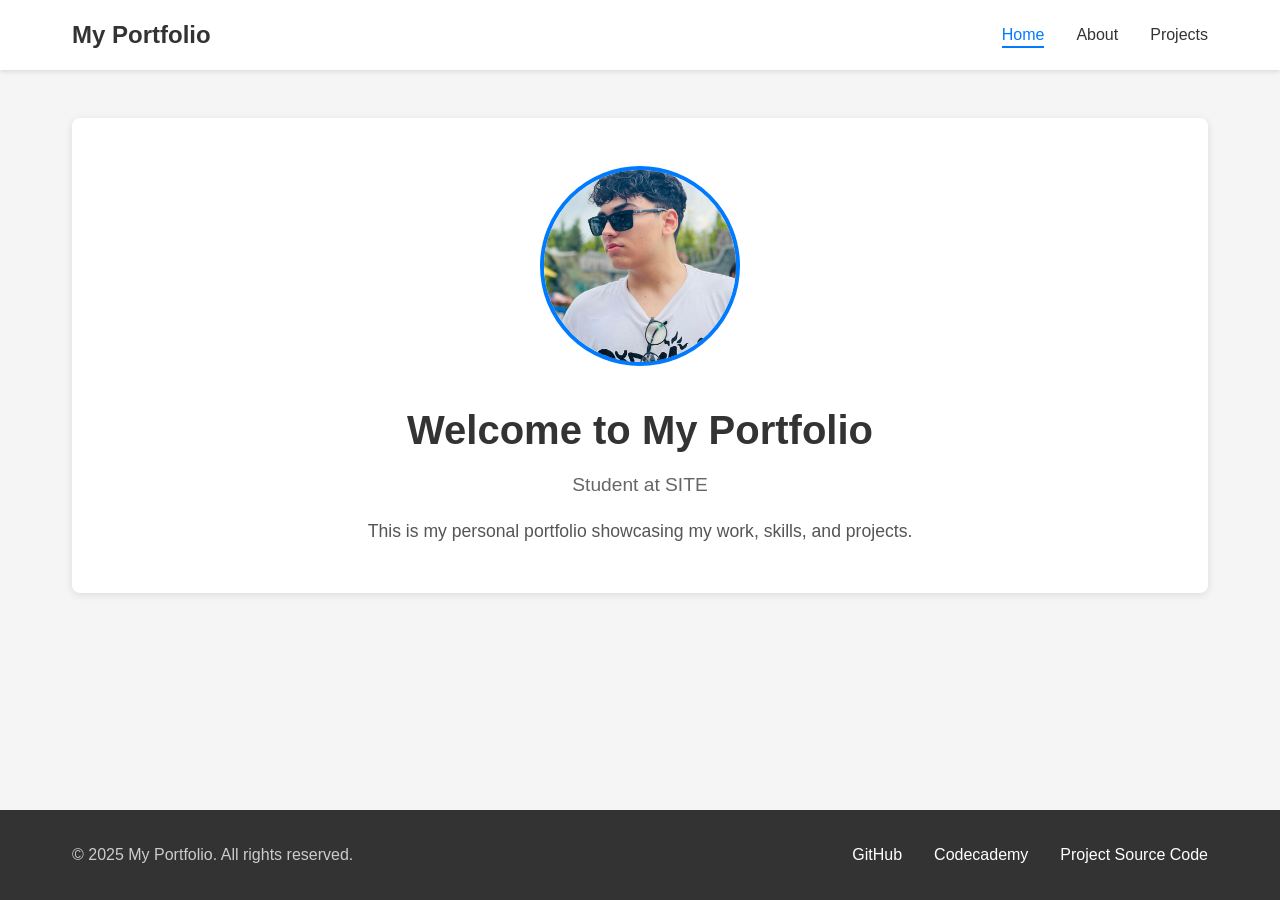
<file: index.html>
<!DOCTYPE html>
<html lang="en">
<head>
    <meta charset="UTF-8">
    <meta name="viewport" content="width=device-width, initial-scale=1.0">
    <title>Home - My Portfolio</title>
    <link rel="stylesheet" href="style.css">
</head>
<body>
    <!-- Navigation Bar -->
    <nav class="navbar">
        <div class="nav-container">
            <div class="nav-logo">
                <a href="index.html">My Portfolio</a>
            </div>
            <ul class="nav-menu">
                <li><a href="index.html" class="nav-link active">Home</a></li>
                <li><a href="about.html" class="nav-link">About</a></li>
                <li><a href="projects.html" class="nav-link">Projects</a></li>
            </ul>
        </div>
    </nav>

    <!-- Main Content -->
    <main class="main-content">
        <div class="container">
            <section class="hero">
                <div class="profile-section">
                    <div class="profile-photo-container">
                        <img src="profile-photo.jpg" alt="Profile Photo" class="profile-photo" id="profilePhoto">
                    </div>
                    <div class="hero-content">
                        <h1>Welcome to My Portfolio</h1>
                        <p class="subtitle">Student at SITE</p>
                        <p class="description">
                            This is my personal portfolio showcasing my work, skills, and projects.
                        </p>
                    </div>
                </div>
            </section>
        </div>
    </main>

    <!-- Footer -->
    <footer class="footer">
        <div class="footer-container">
            <p class="footer-text">&copy; 2025 My Portfolio. All rights reserved.</p>
            <div class="footer-links">
                <a href="https://github.com/notjtte" target="_blank" rel="noopener noreferrer" class="footer-link">
                    GitHub
                </a>
                <a href="https://www.codecademy.com/profiles/web7877488308" target="_blank" rel="noopener noreferrer" class="footer-link">
                    Codecademy
                </a>
                <a href="https://github.com/notjtte/site1101-project" target="_blank" class="footer-link">
                    Project Source Code
                </a>
            </div>
        </div>
    </footer>
</body>
</html>
</file>
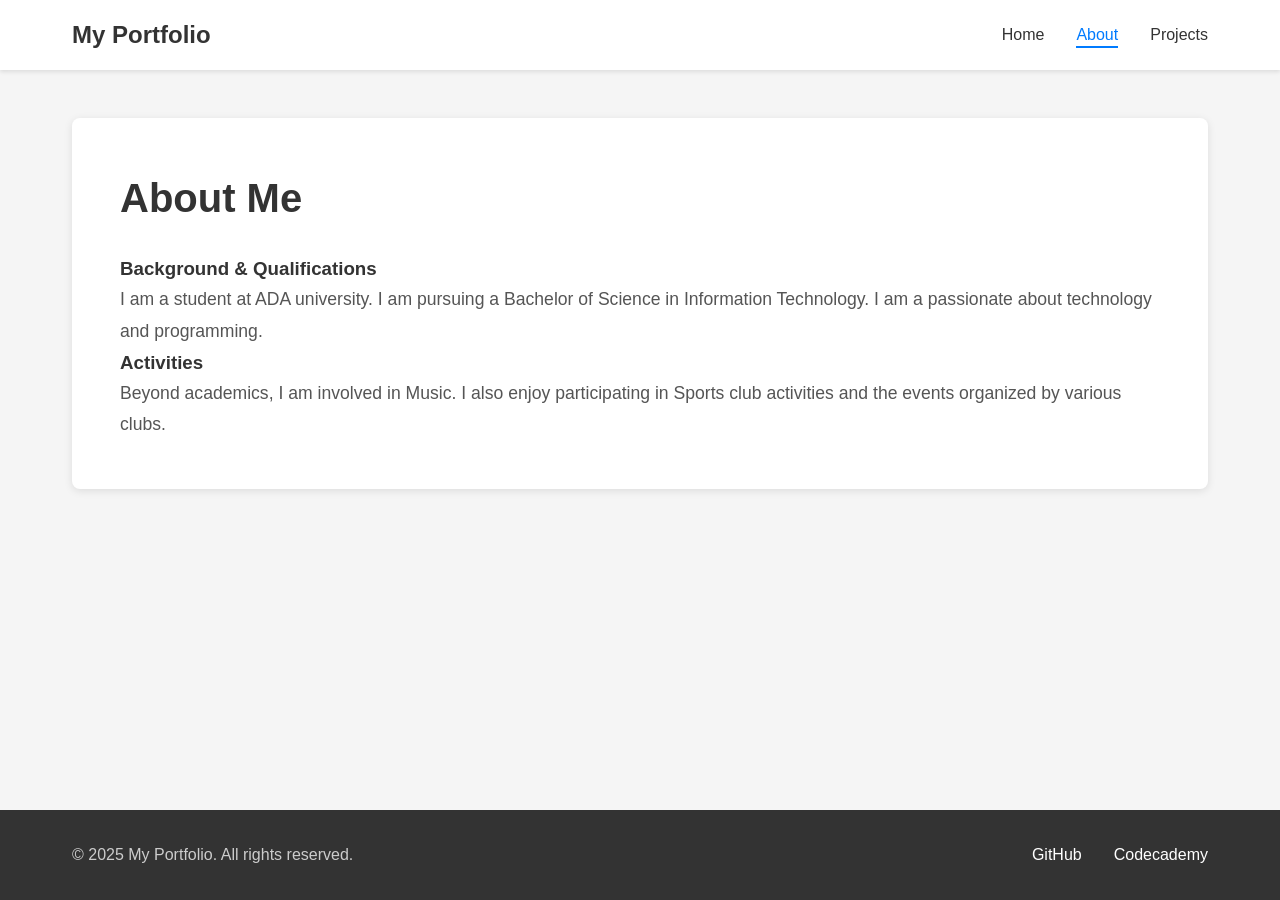
<file: about.html>
<!DOCTYPE html>
<html lang="en">
<head>
    <meta charset="UTF-8">
    <meta name="viewport" content="width=device-width, initial-scale=1.0">
    <title>About - My Portfolio</title>
    <link rel="stylesheet" href="style.css">
</head>
<body>
    <!-- Navigation Bar -->
    <nav class="navbar">
        <div class="nav-container">
            <div class="nav-logo">
                <a href="index.html">My Portfolio</a>
            </div>
            <ul class="nav-menu">
                <li><a href="index.html" class="nav-link">Home</a></li>
                <li><a href="about.html" class="nav-link active">About</a></li>
                <li><a href="projects.html" class="nav-link">Projects</a></li>
            </ul>
        </div>
    </nav>

    <!-- Main Content -->
    <main class="main-content">
        <div class="container">
            <section class="page-section">
                <h1>About Me</h1>

                <h3>Background & Qualifications</h3>
                <p>I am a student at ADA university. I am pursuing a Bachelor of Science in Information Technology. I am a passionate about technology and programming.</p>
                <h3>Activities</h3>
                <p>Beyond academics, I am involved in Music. I also enjoy participating in Sports club activities and the events organized by various clubs.</p>
            </section>
        </div>
    </main>

    <!-- Footer -->
    <footer class="footer">
        <div class="footer-container">
            <p class="footer-text">&copy; 2025 My Portfolio. All rights reserved.</p>
            <div class="footer-links">
                <a href="https://github.com/notjtte" target="_blank" rel="noopener noreferrer" class="footer-link">
                    GitHub
                </a>
                <a href="https://www.codecademy.com/profiles/web7877488308" target="_blank" rel="noopener noreferrer" class="footer-link">
                    Codecademy
                </a>
            </div>
        </div>
    </footer>
</body>
</html>
</file>
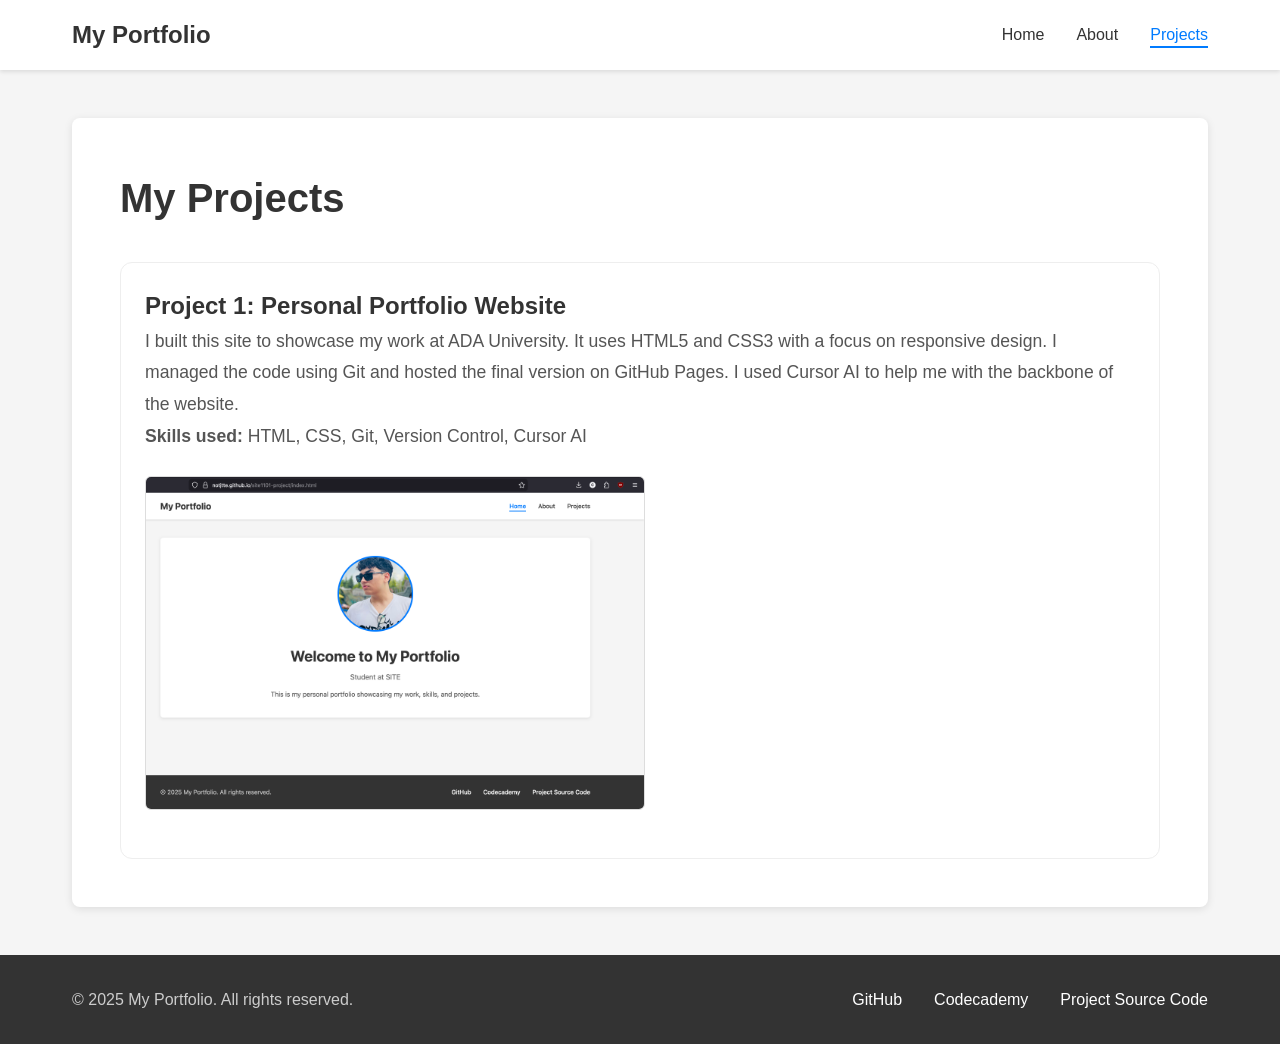
<file: projects.html>
<!DOCTYPE html>
<html lang="en">
<head>
    <meta charset="UTF-8">
    <meta name="viewport" content="width=device-width, initial-scale=1.0">
    <title>Projects - My Portfolio</title>
    <link rel="stylesheet" href="style.css">
</head>
<body>
    <!-- Navigation Bar -->
    <nav class="navbar">
        <div class="nav-container">
            <div class="nav-logo">
                <a href="index.html">My Portfolio</a>
            </div>
            <ul class="nav-menu">
                <li><a href="index.html" class="nav-link">Home</a></li>
                <li><a href="about.html" class="nav-link">About</a></li>
                <li><a href="projects.html" class="nav-link active">Projects</a></li>
            </ul>
        </div>
    </nav>

    <!-- Main Content -->
    <main class="main-content">
        <div class="container">
            <section class="page-section">
                <h1>My Projects</h1>
    
                <div class="project-card">
                    <h2>Project 1: Personal Portfolio Website</h2>
                    <p>
                        I built this site to showcase my work at ADA University. It uses 
                        HTML5 and CSS3 with a focus on responsive design. I managed the code 
                        using Git and hosted the final version on GitHub Pages. I used Cursor AI to help me with the backbone of the website.
                    </p>
                    <p><strong>Skills used:</strong> HTML, CSS, Git, Version Control, Cursor AI</p>
                    
                    <img src="project-ss.png" alt="Portfolio Screenshot" class="project-img">
                </div> 
            </section> 
        </div> 
    </main>

    <!-- Footer -->
    <footer class="footer">
        <div class="footer-container">
            <p class="footer-text">&copy; 2025 My Portfolio. All rights reserved.</p>
            <div class="footer-links">
                <a href="https://github.com/notjtte" target="_blank" rel="noopener noreferrer" class="footer-link">
                    GitHub
                </a>
                <a href="https://www.codecademy.com/profiles/web7877488308" target="_blank" rel="noopener noreferrer" class="footer-link">
                    Codecademy
                </a>
                <a href="https://github.com/notjtte/site1101-project" target="_blank" class="footer-link">
                Project Source Code
                </a>
            </div>
        </div>
    </footer>
</body>
</html>
</file>
<file: style.css>
/* Reset and Base Styles */
* {
    margin: 0;
    padding: 0;
    box-sizing: border-box;
}

body {
    font-family: -apple-system, BlinkMacSystemFont, 'Segoe UI', Roboto, Oxygen, Ubuntu, Cantarell, sans-serif;
    line-height: 1.6;
    color: #333;
    background-color: #f5f5f5;
    display: flex;
    flex-direction: column;
    min-height: 100vh;
}

/* Navigation Bar */
.navbar {
    background-color: #fff;
    box-shadow: 0 2px 4px rgba(0, 0, 0, 0.1);
    padding: 1rem 0;
    position: sticky;
    top: 0;
    z-index: 100;
}

.nav-container {
    max-width: 1200px;
    margin: 0 auto;
    padding: 0 2rem;
    display: flex;
    justify-content: space-between;
    align-items: center;
}

.nav-logo a {
    font-size: 1.5rem;
    font-weight: bold;
    color: #333;
    text-decoration: none;
    transition: color 0.3s ease;
}

.nav-logo a:hover {
    color: #007bff;
}

.nav-menu {
    display: flex;
    list-style: none;
    gap: 2rem;
}

.nav-link {
    color: #333;
    text-decoration: none;
    font-weight: 500;
    transition: color 0.3s ease;
    position: relative;
}

.nav-link:hover {
    color: #007bff;
}

.nav-link.active {
    color: #007bff;
}

.nav-link.active::after {
    content: '';
    position: absolute;
    bottom: -5px;
    left: 0;
    width: 100%;
    height: 2px;
    background-color: #007bff;
}

/* Main Content */
.main-content {
    flex: 1;
    padding: 3rem 0;
}

.container {
    max-width: 1200px;
    margin: 0 auto;
    padding: 0 2rem;
}

/* Hero Section */
.hero {
    background-color: #fff;
    border-radius: 8px;
    padding: 3rem;
    box-shadow: 0 2px 8px rgba(0, 0, 0, 0.1);
}

.profile-section {
    display: flex;
    flex-direction: column;
    align-items: center;
    gap: 2rem;
}

.profile-photo-container {
    text-align: center;
}

.profile-photo {
    width: 200px;
    height: 200px;
    border-radius: 50%;
    object-fit: cover;
    border: 4px solid #007bff;
    display: none;
}

.profile-photo-container:has(.profile-photo[src]) .photo-placeholder {
    display: none;
}

.profile-photo-container:has(.profile-photo[src]) .profile-photo {
    display: block;
}

.photo-placeholder {
    width: 200px;
    height: 200px;
    border-radius: 50%;
    border: 4px dashed #ccc;
    display: flex;
    align-items: center;
    justify-content: center;
    color: #999;
    font-size: 0.9rem;
    text-align: center;
    padding: 1rem;
    margin: 0 auto;
}

.hero-content {
    text-align: center;
}

.hero-content h1 {
    font-size: 2.5rem;
    margin-bottom: 0.5rem;
    color: #333;
}

.subtitle {
    font-size: 1.2rem;
    color: #666;
    margin-bottom: 1rem;
}

.description {
    font-size: 1.1rem;
    color: #555;
    max-width: 600px;
    margin: 0 auto;
}

/* Page Section (for About and Projects) */
.page-section {
    background-color: #fff;
    border-radius: 8px;
    padding: 3rem;
    box-shadow: 0 2px 8px rgba(0, 0, 0, 0.1);
}

.page-section h1 {
    font-size: 2.5rem;
    margin-bottom: 1.5rem;
    color: #333;
}

.page-section p {
    font-size: 1.1rem;
    color: #555;
    line-height: 1.8;
}

/* Footer */
.footer {
    background-color: #333;
    color: #fff;
    padding: 2rem 0;
    margin-top: auto;
}

.footer-container {
    max-width: 1200px;
    margin: 0 auto;
    padding: 0 2rem;
    display: flex;
    justify-content: space-between;
    align-items: center;
    flex-wrap: wrap;
    gap: 1rem;
}

.footer-text {
    margin: 0;
    color: #ccc;
}

.footer-links {
    display: flex;
    gap: 2rem;
}

.footer-link {
    color: #fff;
    text-decoration: none;
    font-weight: 500;
    transition: color 0.3s ease;
}

.footer-link:hover {
    color: #007bff;
}

/* Responsive Design */
@media (max-width: 768px) {
    .nav-container {
        flex-direction: column;
        gap: 1rem;
    }

    .nav-menu {
        gap: 1rem;
    }

    .hero-content h1 {
        font-size: 2rem;
    }

    .footer-container {
        flex-direction: column;
        text-align: center;
    }

    .profile-section {
        gap: 1.5rem;
    }
}

.project-card {
    margin-top: 2rem;
    padding: 1.5rem;
    border: 1px solid #eee;
    border-radius: 12px;
}

.project-img {
    width: 100%;         
    max-width: 500px;     
    height: auto;          
    display: block;      
    margin: 1.5rem 0;     
    border-radius: 6px;
    border: 1px solid #ddd;
}
</file>
